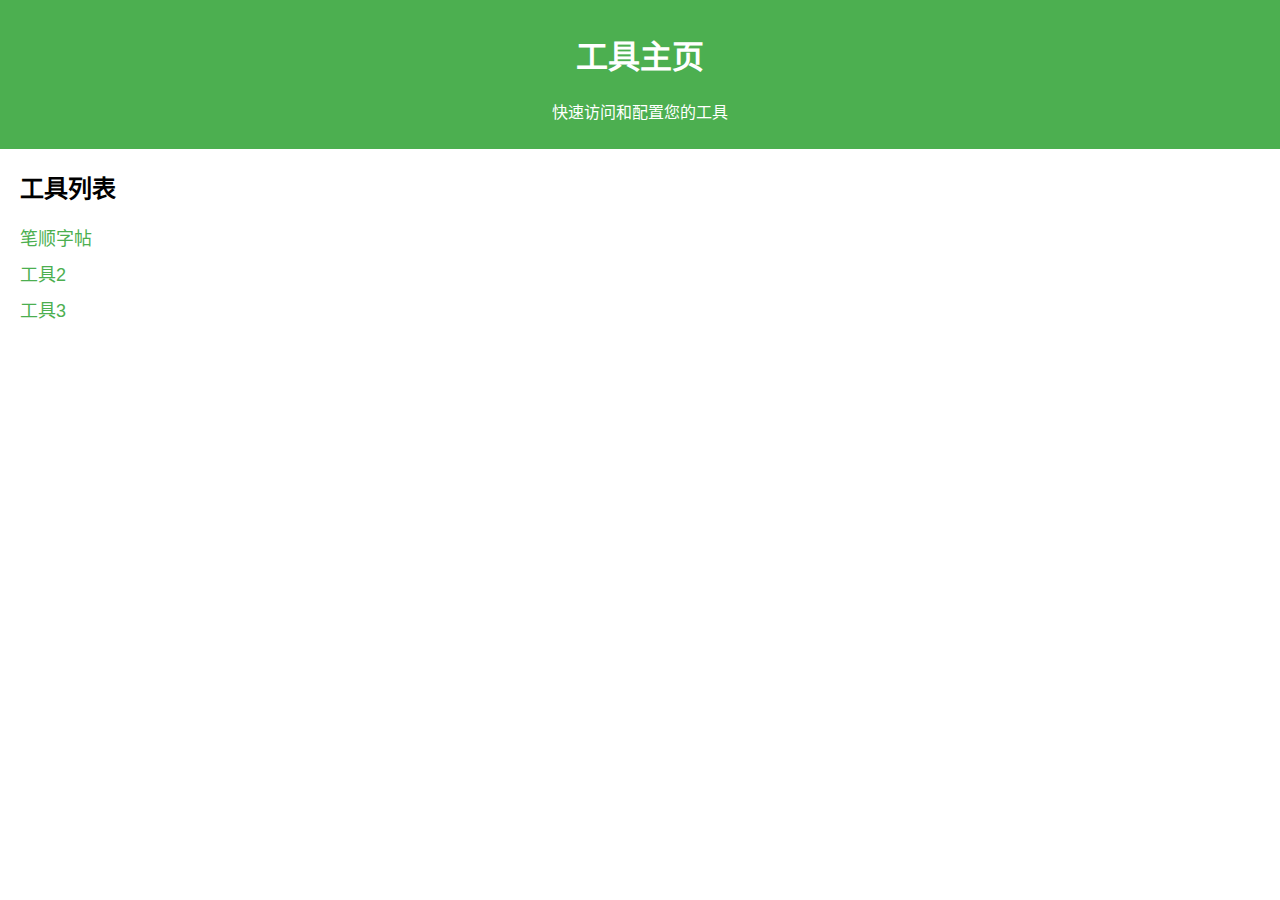
<file: index.html>
<!DOCTYPE html>
<html lang="zh-cn">
<head>
    <meta charset="UTF-8">
    <meta name="viewport" content="width=device-width, initial-scale=1.0">
    <title>工具主页</title>
    <style>
        body {
            font-family: Arial, sans-serif;
            margin: 0;
            padding: 0;
        }
        header {
            background-color: #4CAF50;
            color: white;
            padding: 10px 20px;
            text-align: center;
        }
        nav {
            margin: 20px;
        }
        nav ul {
            list-style-type: none;
            padding: 0;
        }
        nav ul li {
            margin: 10px 0;
        }
        nav ul li a {
            text-decoration: none;
            color: #4CAF50;
            font-size: 18px;
        }
        nav ul li a:hover {
            text-decoration: underline;
        }
    </style>
</head>
<body>
    <header>
        <h1>工具主页</h1>
        <p>快速访问和配置您的工具</p>
    </header>
    <nav>
        <h2>工具列表</h2>
        <ul id="tool-list">
            <!-- 工具链接将动态加载或手动添加 -->
            <li><a href="./learning-tools/copybook/笔顺字帖.html">笔顺字帖</a></li>
            <li><a href="./tool2.html">工具2</a></li>
            <li><a href="./tool3.html">工具3</a></li>
        </ul>
    </nav>
    <script>
        // 如果需要动态加载工具，可以在这里添加逻辑
        // 例如通过 AJAX 或文件扫描加载工具列表
    </script>
</body>
</html>
</file>
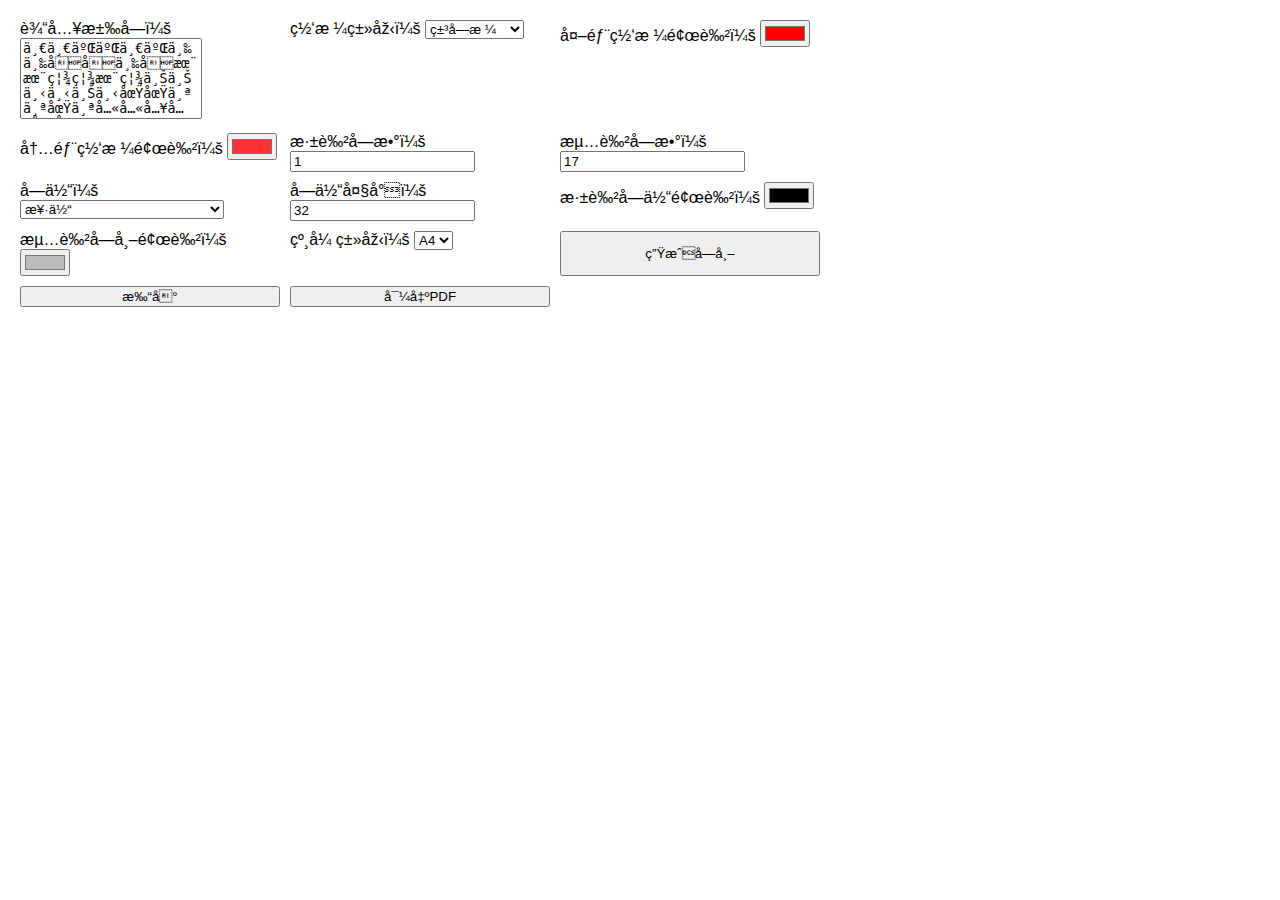
<file: learning-tools/copybook/zitie.html>
<!DOCTYPE html>
<html>

<head>
    <title>字帖生成工具</title>
    <link rel="stylesheet" type="text/css" href="../../assets/fonts/fonts.css">
    <!-- 增加打印下载为pdf的能力 -->
    <!-- <script src="https://cdnjs.cloudflare.com/ajax/libs/jspdf/2.3.1/jspdf.umd.min.js"></script> -->
    <script src="../../assets/js/print2.js"></script>
    <script src="https://pwcong.github.io/how-transform-html-into-multipage-pdf/js/jspdf.debug.js"></script>
    <script src="https://pwcong.github.io/how-transform-html-into-multipage-pdf/js/html2canvas.js"></script>
    <script src="https://pwcong.github.io/how-transform-html-into-multipage-pdf/renderPDF.js"></script>
<style>
       

        .controls {
            margin-bottom: 20px;
            display: grid;
            grid-template-columns: repeat(3, 1fr);
            gap: 10px;
            max-width: 800px;
        }

        .preview {
            /* margin-top: 20px; */
        }

        .grid-row {
            display: flex;
            flex-wrap: wrap;
            /* gap: 2px; */
            margin-bottom: 5px;
        }

        .grid-cell {
            position: relative;
            width: 80px;
            height: 80px;
            display: flex;
            align-items: center;
            justify-content: center;
            font-size: 24px;
            background-size: contain;
        }

        .character {
            position: relative;
            z-index: 1;
        }

        /* 网格类型样式 */
        .tian {
            background-image: url('data:image/svg+xml;charset=UTF-8,<svg xmlns="http://www.w3.org/2000/svg" viewBox="0 0 100 100"><rect x="0" y="0" width="100" height="100" fill="none" stroke="currentColor" stroke-width="1"/><path d="M50 0v100M0 50h100" stroke="currentColor" stroke-width="1"/></svg>');
        }

        .mi {
            background-image: url('data:image/svg+xml;charset=UTF-8,<svg xmlns="http://www.w3.org/2000/svg" viewBox="0 0 100 100"><rect x="0" y="0" width="100" height="100" fill="none" stroke="currentColor" stroke-width="1"/><path d="M50 0v100M0 50h100M0 0l100 100M100 0L0 100" stroke="currentColor" stroke-width="1"/></svg>');
        }

        .jiu {
            background-image: url('data:image/svg+xml;charset=UTF-8,<svg xmlns="http://www.w3.org/2000/svg" viewBox="0 0 100 100"><rect x="0" y="0" width="100" height="100" fill="none" stroke="currentColor" stroke-width="1"/><path d="M33 0v100M67 0v100M0 33h100M0 67h100" stroke="currentColor" stroke-width="1"/></svg>');
        }
        .page{
            margin-top: 20px;
        }
        @media print {
            body * {
                visibility: hidden;
            }

            #preview,
            #preview * {
                visibility: visible;
            }

            #preview {
                position: absolute;
                left: 0;
                top: 0;
            }

            .grid-cell {
                -webkit-print-color-adjust: exact;
                print-color-adjust: exact;
                image-rendering: crisp-edges; /* 强制高质量渲染 */
                image-rendering: pixelated;  /* 防止模糊 */
            }
        }
    </style>
</head>

<body>
    <div class="controls">
        <div>
            <label>输入汉字：</label>
            <textarea id="inputChars" placeholder="例如：你好\n我是中国人" rows="5" style="resize: none;" >一一二二一二三三十十三十木木禾禾木禾上上下下上下土土个个土个八八入入八入虫虫大大虫大天天人人天人火火文文火文六六七七六七儿儿九九儿九无无口口无口日日爸爸日爸妈妈中中妈中了了子子了子可可门门可门月月不不月不开开四四开四是是五五是五目目女女目女耳耳头头耳头去去米米去米见见白白见白田田电电田电也也长长也长山山早早山早出出飞飞出飞刀刀马马刀马鸟鸟云云鸟云公公林林公林车车牛牛车牛羊羊小小羊小少少巾巾少巾立立牙牙立牙尺尺在在尺在毛毛后后毛后卜卜我我卜我又又心心又心好好风风好风力力比比力比手手水水手水把把广广把广升升足足升足们们走走们走问问方方问方有有半半有半巴巴从从巴从业业本本业本你你才才你才平平书书平书明明同同明同自自学学自学已已东东已东西西己己西己回回片片回片的的皮皮的皮生生里里生里和和果果和果竹竹几几竹几用用鱼鱼用鱼今今正正今正只只雨雨只雨石石多多石多两两瓜瓜两瓜衣衣来来衣来对对妈妈对妈年年全全年全左左右右左右工工厂厂工厂</textarea>
        </div>
        <div>
            <label>网格类型：</label>
            <select id="gridType">
                <option value="mi">米字格</option>
                <option value="tian">田字格</option>
                <option value="jiu">九宫格</option>
            </select>
        </div>
        <div>
            <label>外部网格颜色：</label>
            <input type="color" id="gridColor" value="#ff0000" />
        </div>
        <div>
            <label>内部网格颜色：</label>
            <input type="color" id="lightGridColor" value="#ff3333" />
        </div>
        <div>
            <label>深色字数：</label>
            <input type="number" id="darkCount" value="1" min="1" />
        </div>
        <div>
            <label>浅色字数：</label>
            <input type="number" id="lightCount" value="17" min="0" />
        </div>
        <div>
            <label>字体：</label>
            <select id="fontFamily">     
                <!-- <option value="Arial">Arial</option> -->
                <!-- <option value="SimSun">宋体</option> -->
                <!-- <option value="SimHei">黑体</option> -->
                <option value="KaiTi">楷体</option>
                <option value="FangSong">仿宋</option>
                <option value="'楷体_GB2312', '楷体', 'Kaiti SC', 'ST Kaiti', STKaiti, KaiTi, KaiTi_GB2312, 'TW-Kai'">楷体</option>
                <option value="庞中华楷书">庞中华楷书</option>
                <option value="庞中华行书">庞中华行书</option>
                <option value="pangzhonghuaJT">庞中华简体LOCAL</option>
                <option value="pangzhonghuaXS">庞中华行书LOCAL</option>
                <option value="CnTianYingZhangKaiShu">田英章楷书</option>
                <option value="CnTianYingZhangXingShu">田英章行书</option>
                <option value="CnRmjzqpKaiShu">瑞美加张清平楷书</option>
                <option value="CnRmjzqpXingShu">瑞美加张清平行书</option>
                <option value="荆霄鹏楷书">荆霄鹏楷书</option>
                <option value="CnSiMaYanXingShu">司马彦行书</option>
                <option value="吴玉生行书">吴玉生行书</option>
                <option value="顾仲安行书">顾仲安行书</option>
                <option value="CnPinRuShouXieTi">品如手写体</option>
                <option value="CnYuBingXingKai">喻兵行楷</option>
                <option value="CnHanYiShouJinTi">汉仪瘦金体</option>
                <option value="新叶念体">新叶念体</option>
                <option value="CnYangRenDongZhuShiTi">杨任东竹石体</option>
                <option value="黄凯桦律师手写体">黄凯桦律师手写体</option>
                <option value="莫大毛筆字體">莫大毛筆字體</option>
                <option value="正風毛筆字體">正風毛筆字體</option>
                <option value="钟齐流江毛草">钟齐流江毛草</option>
                <option value="鸿鹄手写体">鸿鹄手写体</option>
                <option value="井柏然手写体">井柏然手写体</option>
                <option value="默陌纸鸢行草">默陌纸鸢行草</option>
                <option value="情书体">情书体</option>
                <option value="侠客行体">侠客行体</option>
            </select>
        </div>
        <div>
            <label>字体大小：</label>
            <input type="number" id="fontSize" value="32" min="10" />
        </div>
        <div>
            <label>深色字体颜色：</label>
            <input type="color" id="fontColor" value="#000000" />
        </div>
        <div>
            <label>浅色字帖颜色：</label>
            <input type="color" id="lightFontColor" value="#bbbbbb" />
        </div>
        <div>
            <label>纸张类型：</label>
            <select id="paperType">
                <option value="A4">A4</option>
                <option value="A5">A5</option>
            </select>
        </div>
        <button onclick="generate()">生成字帖</button>
        <button onclick="window.print()">打印</button>
        <button id="downloadPDF">导出PDF</button>
    </div>

    <div id="preview" class="preview"></div>

    <script>
        

        document.body.onload = function(){

            document.getElementById("downloadPDF").onclick = function(e){

                // var tips = document.getElementsByClassName("tips")[0];
                // tips.id = "active";
                Print('#preview',{});
                // renderPDF(document.getElementById("preview"),"preview","a4", function(){
                //     // tips.id = "";
                // });
            }

        }


       async function generate() {
            // 获取用户输入的参数
            const input = document.getElementById("inputChars").value;
            const gridType = document.getElementById("gridType").value;
            const gridColor = document.getElementById("gridColor").value;
            const lightGridColor = document.getElementById("lightGridColor").value;
            const fontColor = document.getElementById("fontColor").value;
            const lightFontColor = document.getElementById("lightFontColor").value;
            const darkCount = parseInt(document.getElementById("darkCount").value) || 0;
            const lightCount = parseInt(document.getElementById("lightCount").value) || 0;
            const fontFamily = document.getElementById("fontFamily").value;
            const fontSize = parseInt(document.getElementById("fontSize").value) || 24;
            const paperType = document.getElementById("paperType").value;
            const totalPerRow = darkCount + lightCount;

            // 校验输入
            if (!input) {
                alert("请输入汉字");
                return;
            }

            if (totalPerRow <= 0) {
                alert("深色字数和浅色字数之和必须大于0");
                return;
            }

            // 清空预览区域
            const preview = document.getElementById("preview");
            preview.innerHTML = "";

            // 获取纸张尺寸并计算布局
            const paperDimensions = getPaperDimensions(paperType);
            const rowHeight = fontSize * 1.25 + 5; // 每行高度（包括间距）
            const rowsPerPage = Math.floor((paperDimensions.height - 80) / rowHeight); // 每页行数
            const charsPerRow = Math.min(
                Math.floor((paperDimensions.width - 40) / (fontSize * 1.25)),
                totalPerRow
            ); // 每行汉字数不能超过 totalPerRow

            // 将输入的汉字逐行处理
            const lines = input.split("");
            let currentPage = null;
            let currentRowCount = 0;            
            handle=()=>{
                lines.forEach((line) => {
                const chars = line.split("");
                for (let i = 0; i < chars.length; i += charsPerRow) {
                    // 如果当前页满了，创建新页
                    if (currentRowCount >= rowsPerPage || !currentPage) {
                        currentPage = document.createElement("div");
                        currentPage.className = "page";
                        currentPage.style.pageBreakAfter = "always";
                        currentPage.style.width = `${paperDimensions.width - 40}px`;
                        currentPage.style.height = `${paperDimensions.height - 80}px`;
                        currentPage.style.alignItems = "center";
                        preview.appendChild(currentPage);
                        currentRowCount = 0;
                    }

                    // 创建一行
                    const row = document.createElement("div");
                    row.className = "grid-row";

                    // 处理当前行的汉字
                    const rowChars = chars.slice(i, i + charsPerRow);
                    rowChars.forEach((char) => {
                        for (let j = 0; j < charsPerRow; j++) {
                            // 创建网格单元格
                            const cell = document.createElement("div");
                            cell.className = `grid-cell ${gridType}`;
                            cell.style.backgroundImage = generateGridSVG(gridType, gridColor,lightGridColor);
                            cell.style.width = `${Math.ceil(fontSize * 1.25) + 1}px`;
                            cell.style.height = `${Math.ceil(fontSize * 1.25) + 1}px`;
                      
                            // 创建汉字元素
                            const charDiv = document.createElement("div");
                            charDiv.className = "character";
                            charDiv.textContent = char;
                            charDiv.style.fontFamily = fontFamily;
                            charDiv.style.fontSize = `${fontSize}px`;
                            switch (fontFamily) {
                                case '庞中华行书':   
                                case 'pangzhonghuaXS':   
                                    charDiv.style.fontSize = `${fontSize*0.80}px`;
                                    charDiv.style.marginLeft = `${-fontSize*0.2}px`;
                                    break;
                                default:
                                    break;
                            }
                            charDiv.style.color =
                                j < darkCount
                                    ? fontColor // 深色字体
                                    : lightFontColor; // 浅色字体

                            cell.appendChild(charDiv);
                            row.appendChild(cell);
                        }
                    });

                    currentPage.appendChild(row);
                    currentRowCount++;
                }
            });
            }
            switch (fontFamily) {
                case 'KaiTi':
                case 'FangSong':
                case 'pangzhonghuaJT':
                case 'pangzhonghuaXS':
                case "'楷体_GB2312', '楷体', 'Kaiti SC', 'ST Kaiti', STKaiti, KaiTi, KaiTi_GB2312, 'TW-Kai'":
                    handle();
                    break;
                default:
                    var xhr=new XMLHttpRequest( );
                    xhr.open('POST', 'https://paper-api-n.z2h.cn/api/subfont', true);
                    xhr.setRequestHeader('Content-Type', 'application/json');
                    xhr.responseType = 'json';
                    xhr.send(JSON.stringify({
                            fontFamily,
                            text: input
                        }));
                    xhr.onload =async function() {
                        if (xhr.status === 200) {
                            var data = xhr.response;
                            const fontFace = new FontFace(fontFamily, data.fontSrc);
                            let font= await fontFace.load();
                            document.fonts.add(font);
                            handle();
                        }
                }
                    
            }
            
        }

        // 获取纸张尺寸（毫米转像素）
        function getPaperDimensions(type) {
            const dimensions = {
                A4: { width: 210, height: 297 }, // 单位：毫米
                A5: { width: 148, height: 210 },
            };
            const dpi = 96; // 假设屏幕分辨率为 96 DPI
            const mmToPx = (mm) => (mm / 25.4) * dpi;
            return {
                width: mmToPx(dimensions[type].width),
                height: mmToPx(dimensions[type].height),
            };
        }

        // 生成网格的 SVG 背景
        function generateGridSVG(type, color,lightGridColor) {
            const lighterColor =lightGridColor// hexToRGBA(color, 1); // 内部线条颜色，90% 不透明度
            const svgTemplates = {
                tian: `<svg xmlns="http://www.w3.org/2000/svg" viewBox="0 0 100 100" width="100" height="100"><rect x="0" y="0" width="100" height="100" fill="none" stroke="${color}" stroke-width="0.5"/><path d="M50 0v100M0 50h100" stroke="${lighterColor}" stroke-width="0.5" stroke-dasharray="6 6"/></svg>`,
                mi: `<svg xmlns="http://www.w3.org/2000/svg" viewBox="0 0 100 100" width="100" height="100"><rect x="0" y="0" width="100" height="100" fill="none" stroke="${color}" stroke-width="0.5"/><path d="M50 0v100M0 50h100M0 0l100 100M100 0L0 100" stroke="${lighterColor}" stroke-width="0.5" stroke-dasharray="6 6"/></svg>`,
                jiu: `<svg xmlns="http://www.w3.org/2000/svg" viewBox="0 0 100 100" width="100" height="100"><rect x="0" y="0" width="100" height="100" fill="none" stroke="${color}" stroke-width="0.5"/><path d="M33 0v100M67 0v100M0 33h100M0 67h100" stroke="${lighterColor}" stroke-width="0.5" stroke-dasharray="6 6"/></svg>`,
            };
            return `url('data:image/svg+xml;charset=UTF-8,${encodeURIComponent(svgTemplates[type])}')`;
        }

        // 将十六进制颜色转换为 RGBA 格式
        function hexToRGBA(hex, alpha) {
            const r = parseInt(hex.slice(1, 3), 16);
            const g = parseInt(hex.slice(3, 5), 16);
            const b = parseInt(hex.slice(5, 7), 16);
            return `rgba(${r},${g},${b},${alpha})`;
        }
    </script>
</body>

</html>
</file>
<file: assets/fonts/fonts.css>
@font-face {
    font-family: 'pangzhonghuaJT';
    src: url('../../assets/fonts/庞中华简体.ttf') format('truetype');
}
@font-face {
    font-family: 'pangzhonghuaXS';
    src: url('../../assets/fonts/庞中华行书.ttf') format('truetype');
}
body {
    font-family: Arial, sans-serif;
    margin: 20px;
}
</file>
